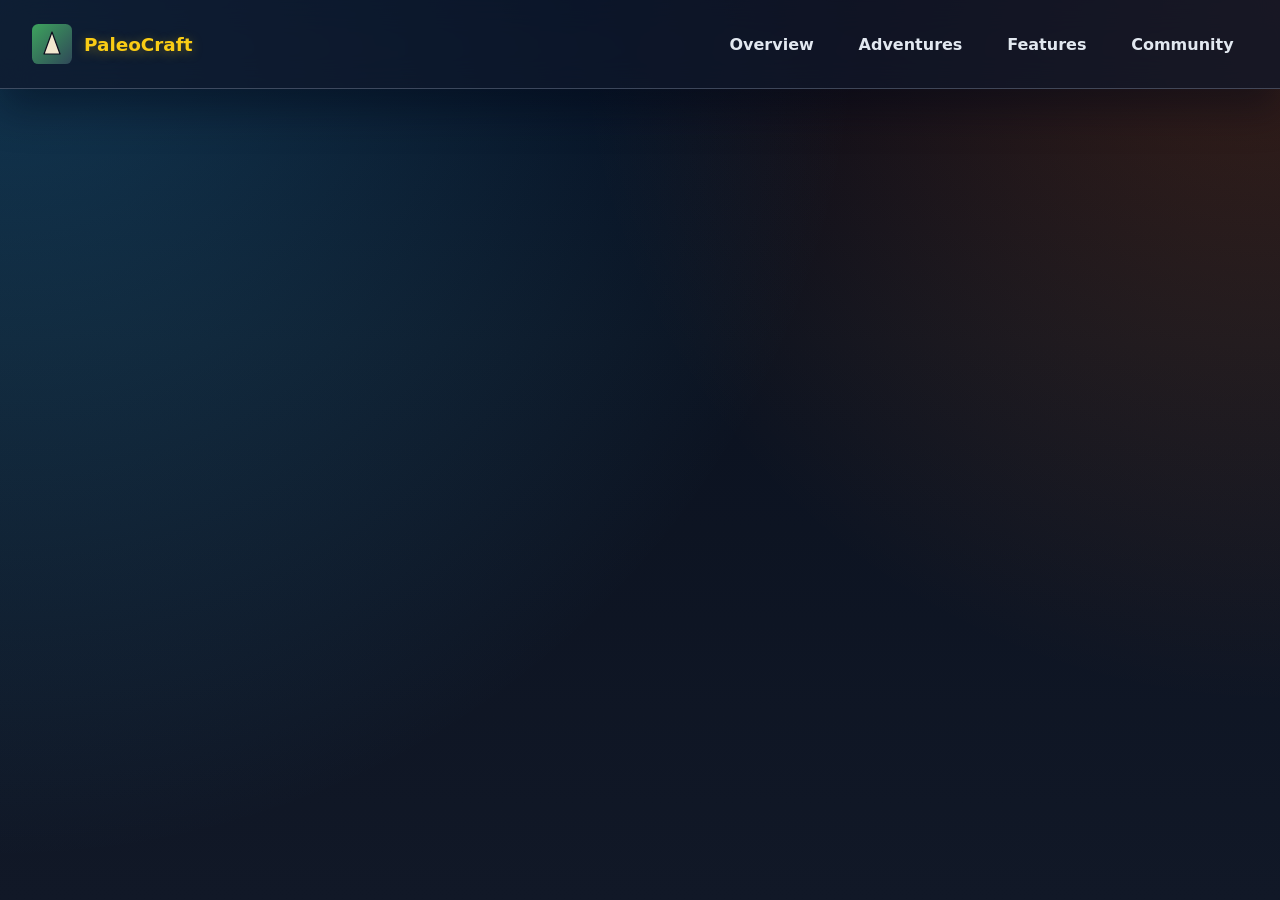
<file: index.html>
<!doctype html>
<html lang="en">
  <head>
    <meta charset="UTF-8" />
    <meta name="viewport" content="width=device-width, initial-scale=1.0" />
    <link rel="manifest" href="manifest.json" />
    <link rel="icon" href="favicon.svg" type="image/svg+xml" />
    <title>PaleoCraft Marketing</title>
    <script type="module" crossorigin src="./assets/index-C9XRr6gH.js"></script>
    <link rel="stylesheet" crossorigin href="./assets/index-D4tP59mR.css">
  </head>
  <body>
    <div id="root"></div>
  </body>
</html>
</file>
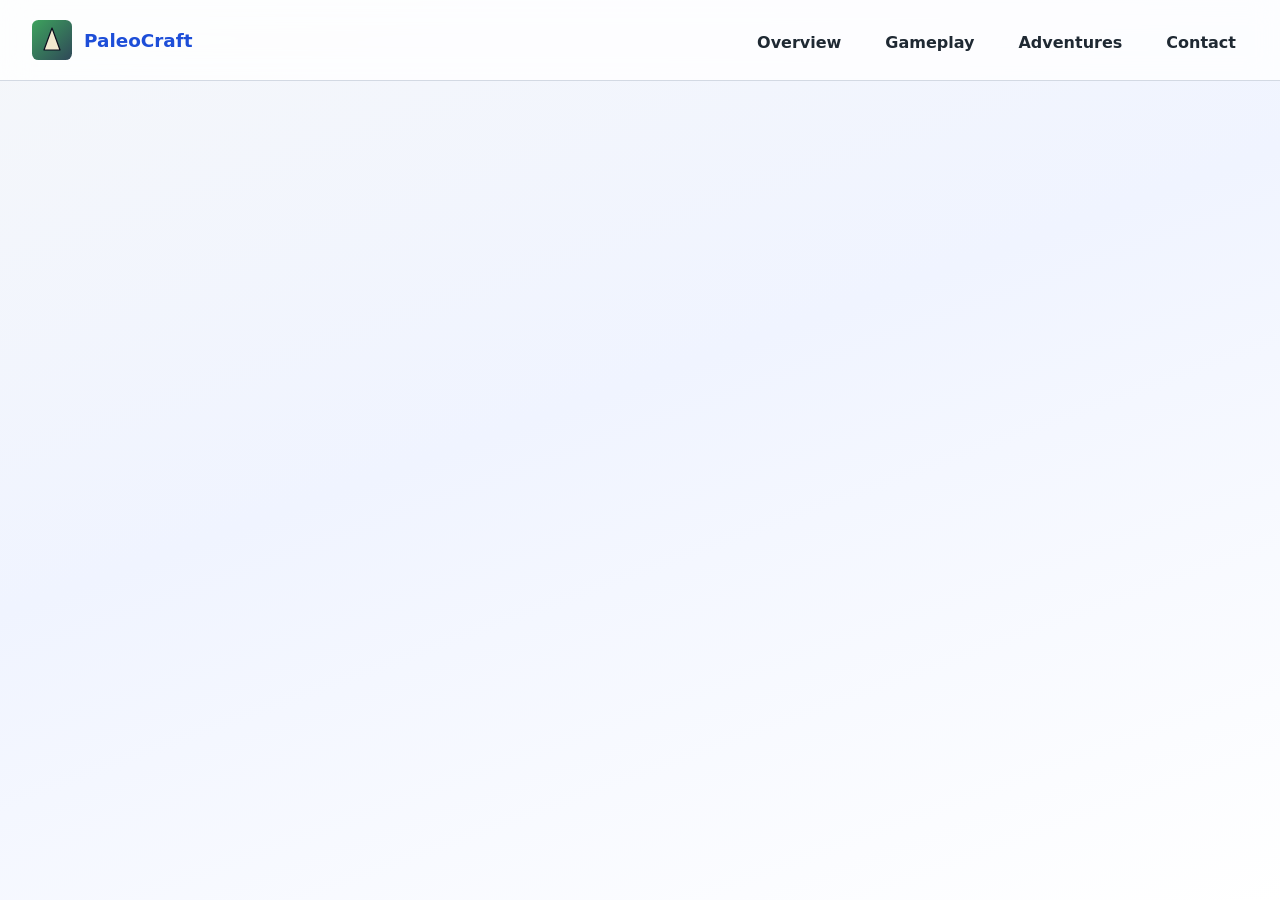
<file: 1d0fc92/index.html>
<!doctype html>
<html lang="en">
  <head>
    <meta charset="UTF-8" />
    <meta name="viewport" content="width=device-width, initial-scale=1.0" />
    <link rel="manifest" href="manifest.json" />
    <link rel="icon" href="favicon.svg" type="image/svg+xml" />
    <title>PaleoCraft Marketing</title>
    <script type="module" crossorigin src="./assets/index-Dc-QX29Y.js"></script>
    <link rel="stylesheet" crossorigin href="./assets/index-DjnNXY6P.css">
  </head>
  <body>
    <div id="root"></div>
  </body>
</html>
</file>
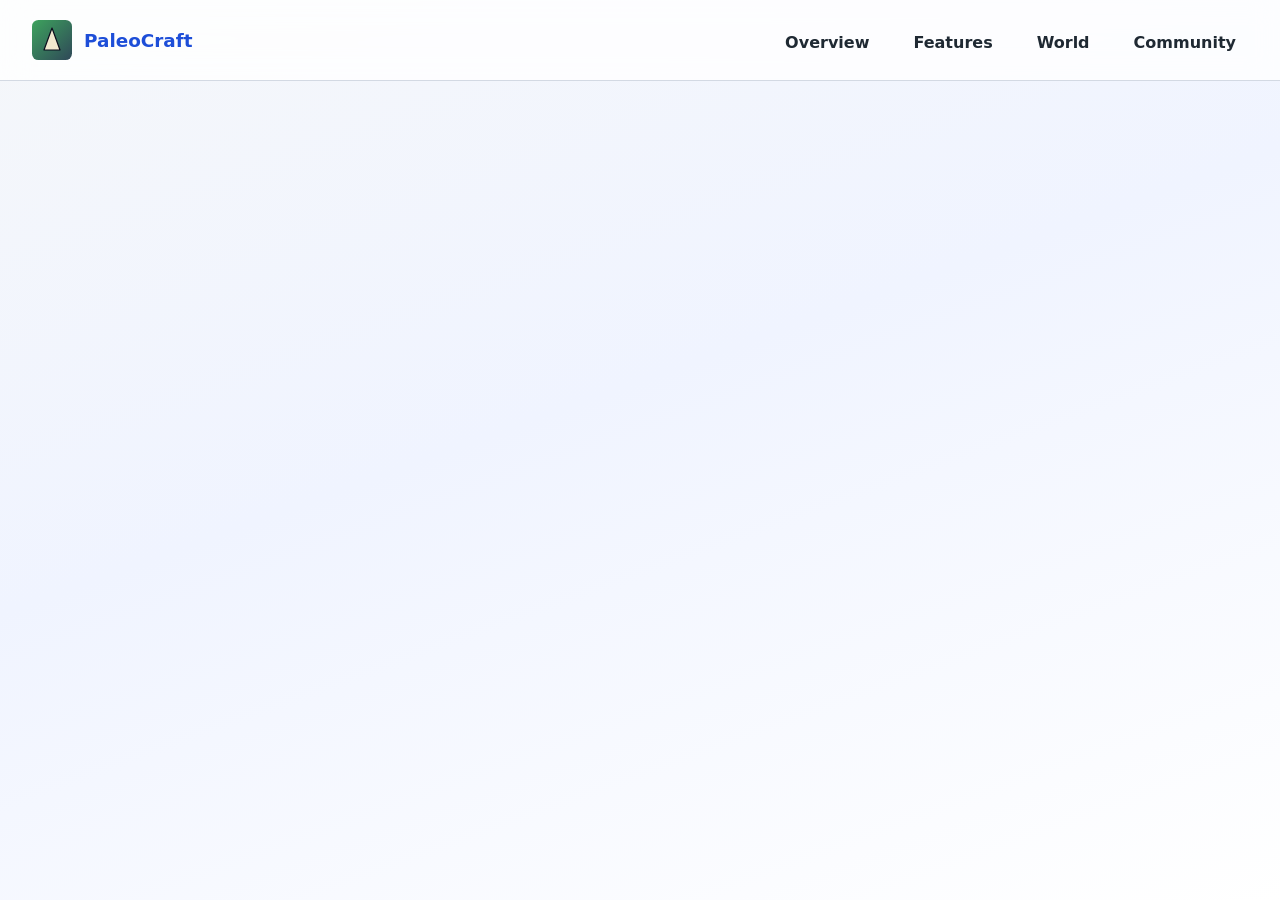
<file: 32f30a4/index.html>
<!doctype html>
<html lang="en">
  <head>
    <meta charset="UTF-8" />
    <meta name="viewport" content="width=device-width, initial-scale=1.0" />
    <link rel="manifest" href="manifest.json" />
    <link rel="icon" href="favicon.svg" type="image/svg+xml" />
    <title>PaleoCraft Marketing</title>
    <script type="module" crossorigin src="./assets/index-BTQ1h7Kv.js"></script>
    <link rel="stylesheet" crossorigin href="./assets/index-Y2FNr7-T.css">
  </head>
  <body>
    <div id="root"></div>
  </body>
</html>
</file>
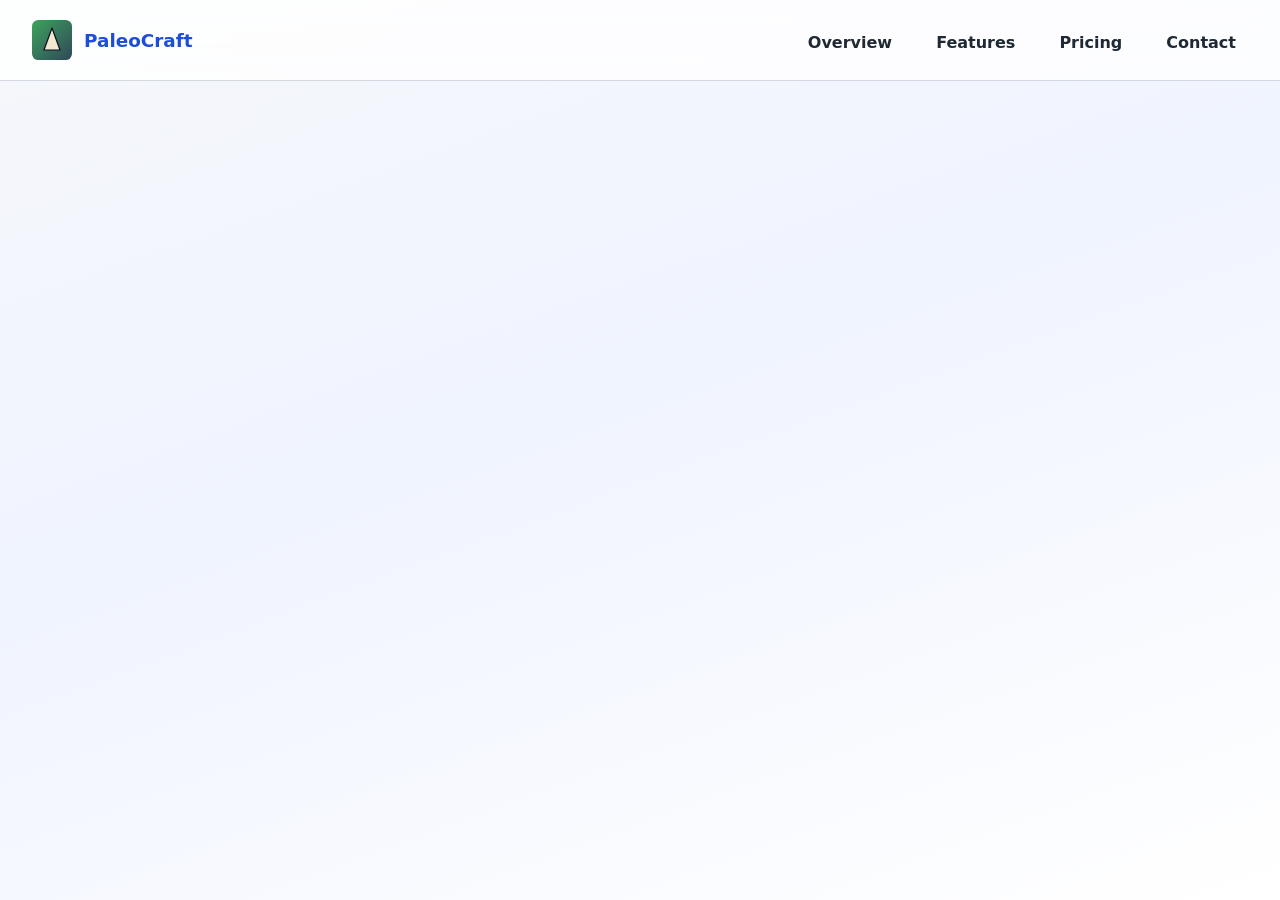
<file: 5070524/index.html>
<!doctype html>
<html lang="en">
  <head>
    <meta charset="UTF-8" />
    <meta name="viewport" content="width=device-width, initial-scale=1.0" />
    <link rel="manifest" href="manifest.json" />
    <link rel="icon" href="favicon.svg" type="image/svg+xml" />
    <title>PaleoCraft Marketing</title>
    <script type="module" crossorigin src="./assets/index-COpA6ovb.js"></script>
    <link rel="stylesheet" crossorigin href="./assets/index-1xs88TXL.css">
  </head>
  <body>
    <div id="root"></div>
  </body>
</html>
</file>
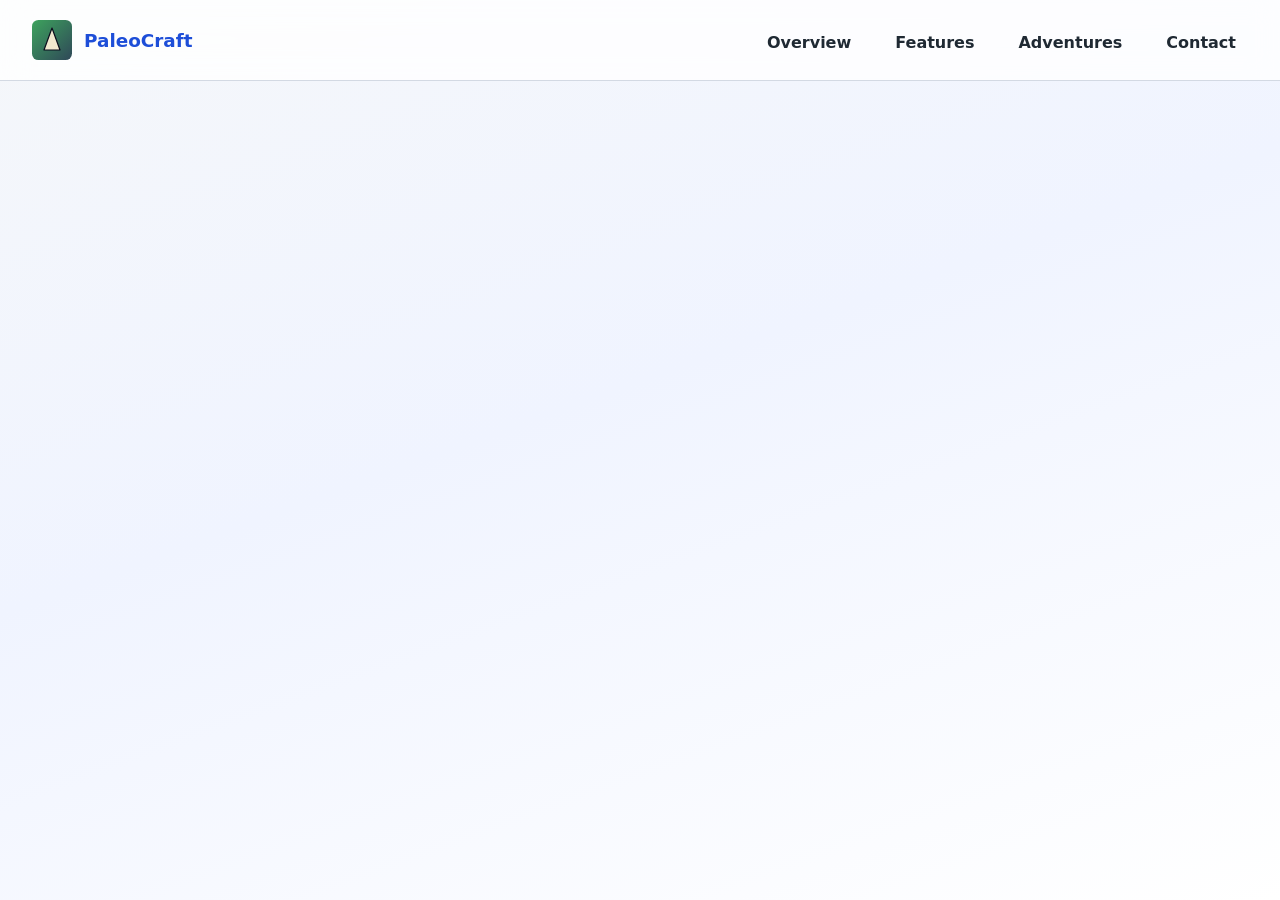
<file: 6e80baa/index.html>
<!doctype html>
<html lang="en">
  <head>
    <meta charset="UTF-8" />
    <meta name="viewport" content="width=device-width, initial-scale=1.0" />
    <link rel="manifest" href="manifest.json" />
    <link rel="icon" href="favicon.svg" type="image/svg+xml" />
    <title>PaleoCraft Marketing</title>
    <script type="module" crossorigin src="./assets/index-JjgFUSH5.js"></script>
    <link rel="stylesheet" crossorigin href="./assets/index-ZunWFoUE.css">
  </head>
  <body>
    <div id="root"></div>
  </body>
</html>
</file>
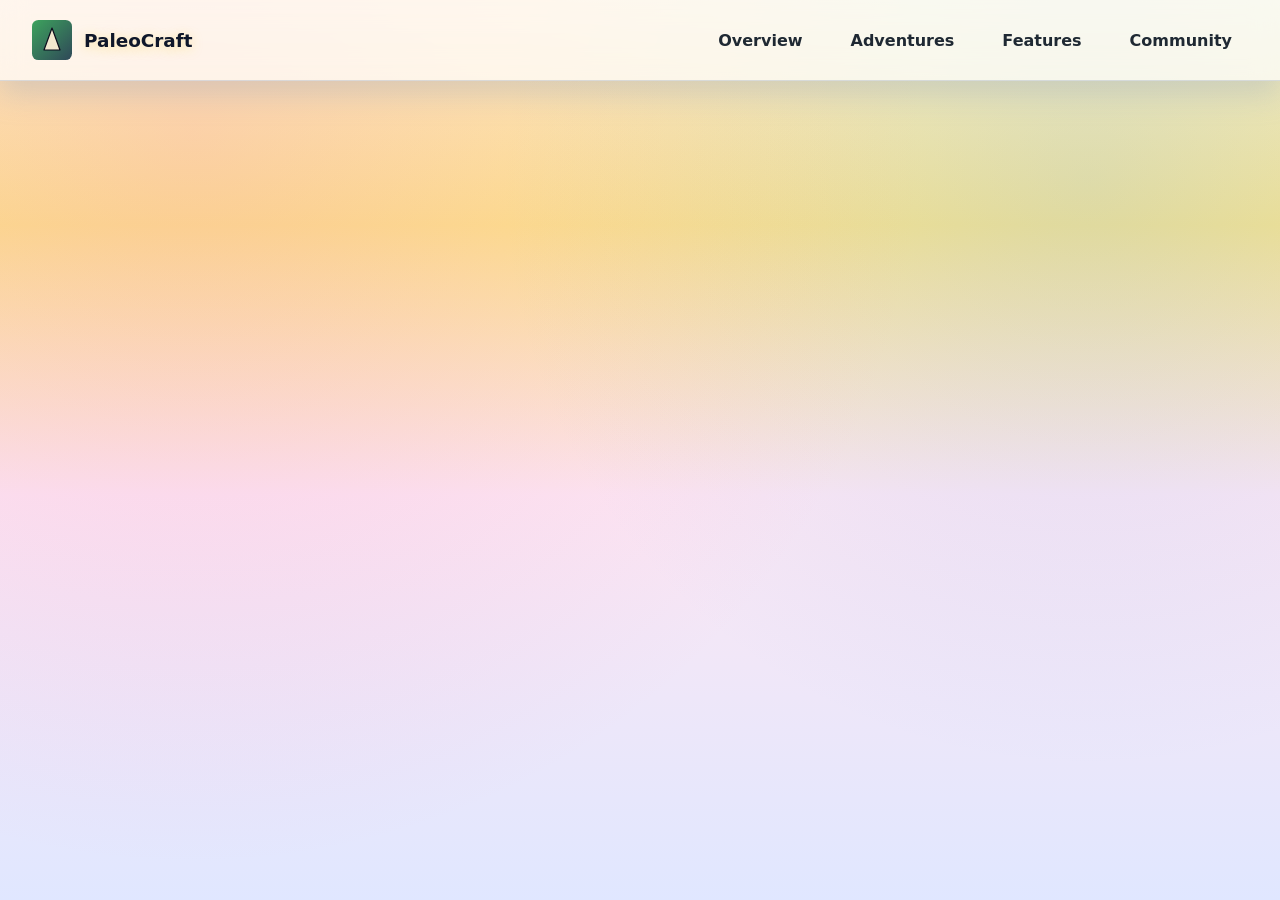
<file: 7cc4b08/index.html>
<!doctype html>
<html lang="en">
  <head>
    <meta charset="UTF-8" />
    <meta name="viewport" content="width=device-width, initial-scale=1.0" />
    <link rel="manifest" href="manifest.json" />
    <link rel="icon" href="favicon.svg" type="image/svg+xml" />
    <title>PaleoCraft Marketing</title>
    <script type="module" crossorigin src="./assets/index-Dq5NuGNJ.js"></script>
    <link rel="stylesheet" crossorigin href="./assets/index-D0eMRWs-.css">
  </head>
  <body>
    <div id="root"></div>
  </body>
</html>
</file>
<file: assets/index-D4tP59mR.css>
.navbar-brand{display:inline-flex;align-items:center;gap:.75rem;font-size:1.15rem;font-weight:700;text-shadow:0 2px 12px rgba(250,204,21,.35)}.navbar-links a{padding:.5rem .85rem;border-radius:999px;transition:background-color .2s ease,color .2s ease}.navbar-links a:hover,.navbar-links a.active{text-shadow:0 0 18px rgba(59,130,246,.4)}:root{color-scheme:only light;font-family:Space Grotesk,Inter,system-ui,-apple-system,BlinkMacSystemFont,Segoe UI,sans-serif;background-color:#020617;color:#e2e8f0}*{box-sizing:border-box}body{margin:0;min-height:100vh;background:radial-gradient(circle at top left,rgba(56,189,248,.25),transparent 55%),radial-gradient(circle at top right,rgba(249,115,22,.2),transparent 45%),linear-gradient(180deg,#020617,#0b1220 38%,#111827);color:inherit}a{color:inherit;text-decoration:none}main{padding:2.5rem 1.5rem 4rem;max-width:1120px;margin:0 auto}.page{display:grid;gap:1.75rem;background:linear-gradient(145deg,#0f172ad9,#1e293bd9);padding:3rem;border-radius:28px;box-shadow:0 30px 80px #02061799;border:1px solid rgba(148,163,184,.16)}.hero{grid-template-columns:repeat(auto-fit,minmax(280px,1fr));align-items:center}.hero-content{display:flex;flex-direction:column;gap:1.5rem}.hero-badge{display:inline-flex;align-items:center;gap:.4rem;font-size:.95rem;text-transform:uppercase;letter-spacing:.08em;padding:.35rem .9rem;border-radius:999px;background:#facc152e;color:#facc15;font-weight:600}.hero-content h1{font-size:clamp(2.6rem,4vw,3.8rem);margin:0;color:#f8fafc}.hero-content p{color:#cbd5f5;line-height:1.7;margin:0;font-size:1.05rem}.hero-actions{display:flex;flex-wrap:wrap;gap:.75rem}.hero-highlights{list-style:none;padding:0;margin:0;display:grid;gap:.65rem;color:#cbd5f5;font-size:.95rem}.hero-highlights li{padding-left:1.75rem;position:relative}.hero-highlights li:before{content:"✦";position:absolute;left:0;color:#f97316}.hero-side{display:grid;gap:1rem;color:#e2e8f0}.hero-illustration{background:radial-gradient(circle at top,rgba(56,189,248,.18),transparent 70%),linear-gradient(160deg,#1e40af8c,#7c3aed59);border-radius:24px;padding:2rem;border:1px solid rgba(148,163,184,.22);box-shadow:inset 0 0 0 1px #94a3b814}.snapshot-card{display:grid;gap:.75rem;background:#0f172ab8;padding:1.75rem;border-radius:20px;border:1px solid rgba(250,204,21,.3);box-shadow:0 18px 45px #080b208c}.snapshot-label{text-transform:uppercase;font-size:.75rem;letter-spacing:.18em;color:#facc15cc}.snapshot-card h3{margin:0;font-size:1.6rem;color:#facc15}.snapshot-detail{margin:0;line-height:1.6;color:#e2e8f0}.snapshot-reward{margin:0;font-weight:600;color:#f97316}.hero-caption{margin:0;color:#cbd5f5;font-size:.95rem}.navbar{display:flex;align-items:center;justify-content:space-between;padding:1.5rem 2rem;-webkit-backdrop-filter:blur(16px);backdrop-filter:blur(16px);background:#0f172ab8;position:sticky;top:0;z-index:10;border-bottom:1px solid rgba(148,163,184,.35);box-shadow:0 20px 40px #02061773}.navbar-brand{display:inline-flex;align-items:center;gap:.75rem;font-weight:700;color:#facc15}.navbar-links{display:flex;gap:1rem;font-weight:600}.navbar-links a{position:relative;padding:.45rem .9rem;border-radius:999px;transition:background-color .2s ease,color .2s ease;color:#e2e8f0}.navbar-links a:hover{background:#f9731638;color:#fefce8}.navbar-links a.active{background:#3b82f62e;color:#f8fafc}.cta{display:inline-flex;align-items:center;justify-content:center;gap:.5rem;padding:.9rem 1.85rem;border-radius:999px;background:linear-gradient(135deg,#f97316,#facc15);color:#020617;font-weight:700;border:none;cursor:pointer;transition:transform .2s ease,box-shadow .2s ease}.cta:hover{transform:translateY(-2px);box-shadow:0 18px 36px #f9731659}.cta.ghost{background:transparent;color:#facc15;border:1px solid rgba(250,204,21,.5)}.cta.ghost:hover{background:#facc151f;box-shadow:none}.feature-grid{display:grid;grid-template-columns:repeat(auto-fit,minmax(240px,1fr));gap:1.5rem;list-style:none;padding:0;margin:0}.feature-card{padding:1.85rem;border-radius:18px;background:#3b82f62e;border:1px solid rgba(59,130,246,.35);display:grid;gap:.85rem;color:#e2e8f0}.feature-card h3{margin:0}.feature-card p{margin:0;color:#cbd5f5}.intro{margin:0;color:#cbd5f5;line-height:1.7;font-size:1.05rem}.adventure-grid{display:grid;gap:1.5rem;grid-template-columns:repeat(auto-fit,minmax(260px,1fr))}.adventure-card{display:grid;gap:.9rem;padding:2rem 1.75rem;border-radius:22px;background:#080b20bf;border:1px solid rgba(124,58,237,.35);box-shadow:0 20px 45px #080b208c}.adventure-card header{display:grid;gap:.25rem}.adventure-card h3{margin:0;color:#f8fafc}.adventure-vibe{margin:0;color:#c4b5fdd9;font-weight:600;text-transform:uppercase;letter-spacing:.08em;font-size:.8rem}.adventure-card p{margin:0;color:#dbeafe;line-height:1.6}.adventure-card ul{list-style:none;padding:0;margin:0;display:grid;gap:.55rem;color:#cbd5f5}.adventure-card li{padding-left:1.3rem;position:relative}.adventure-card li:before{content:"•";position:absolute;left:0;color:#a855f7}.contact-form{display:grid;gap:1rem;max-width:520px}.contact-form label{font-weight:600;color:#f8fafc}.contact-form input,.contact-form textarea{padding:.85rem 1rem;border-radius:14px;border:1px solid rgba(148,163,184,.4);background:#0f172aa6;color:#f8fafc;font-size:1rem;font-family:inherit}.contact-form input::placeholder,.contact-form textarea::placeholder{color:#e2e8f0b3}.contact-form input:focus,.contact-form textarea:focus{outline:2px solid rgba(249,115,22,.6);outline-offset:2px}@media (max-width: 768px){.navbar{flex-direction:column;gap:1rem;align-items:flex-start}.page{padding:2.25rem}.hero-actions{width:100%}.hero-actions .cta{flex:1;justify-content:center}}
</file>
<file: 1d0fc92/assets/index-DjnNXY6P.css>
.navbar-brand{display:inline-flex;align-items:center;gap:.75rem;font-size:1.15rem;font-weight:700}.navbar-links a{padding:.5rem .75rem;border-radius:999px;transition:background-color .2s ease}.navbar-links a:hover,.navbar-links a.active{background:#3da35d26}:root{color-scheme:only light;font-family:Inter,system-ui,-apple-system,BlinkMacSystemFont,Segoe UI,sans-serif;background-color:#f5f7fa;color:#1f2933}*{box-sizing:border-box}body{margin:0;min-height:100vh;background:linear-gradient(160deg,#f5f7fa,#f0f4ff 45%,#fff)}a{color:inherit;text-decoration:none}main{padding:2rem 1.5rem 3rem;max-width:1100px;margin:0 auto}.page{display:grid;gap:1.5rem;background:#ffffffd9;padding:2.5rem;border-radius:24px;box-shadow:0 20px 60px #0f172a14;border:1px solid rgba(15,23,42,.06)}.hero{grid-template-columns:repeat(auto-fit,minmax(260px,1fr));align-items:center}.hero-content{display:flex;flex-direction:column;gap:1.25rem}.hero-content h1{font-size:clamp(2.5rem,4vw,3.5rem);margin:0}.hero-content p{color:#334155;line-height:1.6;margin:0}.hero-side{display:flex;flex-direction:column;gap:.75rem;color:#475569;font-weight:600}.hero-stat{padding:.85rem 1rem;border-radius:12px;background:#3b82f61f;border:1px solid rgba(59,130,246,.2)}.navbar{display:flex;align-items:center;justify-content:space-between;padding:1.25rem 2rem;-webkit-backdrop-filter:blur(14px);backdrop-filter:blur(14px);background:#fffc;position:sticky;top:0;z-index:10;border-bottom:1px solid rgba(148,163,184,.4)}.navbar-brand{display:inline-flex;align-items:center;gap:.75rem;font-weight:700;color:#1d4ed8}.navbar-links{display:flex;gap:1.25rem;font-weight:600}.navbar-links a{position:relative;padding-bottom:.25rem}.navbar-links a.active:after{content:"";position:absolute;left:0;bottom:0;width:100%;height:3px;border-radius:999px;background:#1d4ed8}.cta{display:inline-flex;align-items:center;justify-content:center;gap:.5rem;padding:.85rem 1.75rem;border-radius:999px;background:#1d4ed8;color:#fff;font-weight:600;border:none;cursor:pointer;transition:transform .2s ease,box-shadow .2s ease}.cta:hover{transform:translateY(-2px);box-shadow:0 15px 30px #1d4ed840}.cta.secondary{background:#1d4ed81f;color:#1d4ed8}.feature-grid{display:grid;grid-template-columns:repeat(auto-fit,minmax(240px,1fr));gap:1.5rem;list-style:none;padding:0;margin:0}.feature-card{padding:1.75rem;border-radius:16px;background:#3b82f614;border:1px solid rgba(59,130,246,.18);display:grid;gap:.75rem}.feature-card h3{margin:0}.feature-card p{color:#475569;margin:0}.adventure-grid{display:grid;gap:1.5rem;grid-template-columns:repeat(auto-fit,minmax(280px,1fr))}.adventure-card{padding:2rem 1.75rem;border-radius:20px;border:1px solid rgba(45,55,72,.12);background:#ffffffeb;display:grid;gap:1.25rem}.adventure-card header{display:grid;gap:.5rem}.adventure-card h3{margin:0;font-size:1.5rem}.adventure-card p{margin:0;color:#475569;line-height:1.5}.adventure-card ul{list-style:none;padding:0;margin:0;display:grid;gap:.5rem;color:#334155}.adventure-card li{position:relative;padding-left:1.25rem}.adventure-card li:before{content:"✶";position:absolute;left:0;color:#1d4ed8;font-size:.8rem;line-height:1;top:.35rem}.adventure-tag{display:inline-flex;align-items:center;gap:.25rem;width:fit-content;font-size:.75rem;letter-spacing:.08em;text-transform:uppercase;font-weight:700;color:#1d4ed8;background:#1d4ed81f;border-radius:999px;padding:.35rem .75rem}.snapshot-grid{margin-top:1rem;display:grid;grid-template-columns:repeat(auto-fit,minmax(240px,1fr));gap:1.25rem}.snapshot-card{padding:1.5rem;border-radius:16px;background:#3b82f61a;border:1px solid rgba(59,130,246,.2);display:grid;gap:.75rem}.snapshot-card h3{margin:0}.snapshot-card p{margin:0;color:#475569;line-height:1.5}.intro{color:#475569;margin:0}.contact-form{display:grid;gap:.75rem}.contact-form label{font-weight:600}.contact-form input,.contact-form textarea{padding:.75rem 1rem;border-radius:10px;border:1px solid rgba(148,163,184,.6);font:inherit;transition:border-color .2s ease,box-shadow .2s ease}.contact-form input:focus,.contact-form textarea:focus{outline:none;border-color:#1d4ed8;box-shadow:0 0 0 3px #1d4ed833}@media (max-width: 720px){.navbar{flex-direction:column;gap:.75rem;padding:1rem 1.25rem}.navbar-links{flex-wrap:wrap;justify-content:center}main{padding:1.5rem 1rem 2.5rem}.page{padding:2rem 1.5rem}}
</file>
<file: 32f30a4/assets/index-Y2FNr7-T.css>
.navbar-brand{display:inline-flex;align-items:center;gap:.75rem;font-size:1.15rem;font-weight:700}.navbar-links a{padding:.5rem .75rem;border-radius:999px;transition:background-color .2s ease}.navbar-links a:hover,.navbar-links a.active{background:#3da35d26}:root{color-scheme:only light;font-family:Inter,system-ui,-apple-system,BlinkMacSystemFont,Segoe UI,sans-serif;background-color:#f5f7fa;color:#1f2933}*{box-sizing:border-box}body{margin:0;min-height:100vh;background:linear-gradient(160deg,#f5f7fa,#f0f4ff 45%,#fff)}a{color:inherit;text-decoration:none}main{padding:2rem 1.5rem 3rem;max-width:1100px;margin:0 auto}.page{display:grid;gap:1.5rem;background:#ffffffd9;padding:2.5rem;border-radius:24px;box-shadow:0 20px 60px #0f172a14;border:1px solid rgba(15,23,42,.06)}.hero{grid-template-columns:repeat(auto-fit,minmax(260px,1fr));align-items:center}.hero-content{display:flex;flex-direction:column;gap:1.25rem}.hero-content h1{font-size:clamp(2.5rem,4vw,3.5rem);margin:0}.hero-content p{color:#334155;line-height:1.6;margin:0}.hero-side{display:flex;flex-direction:column;gap:.75rem;color:#475569;font-weight:600}.hero-stat{padding:.85rem 1rem;border-radius:12px;background:#3b82f61f;border:1px solid rgba(59,130,246,.2)}.navbar{display:flex;align-items:center;justify-content:space-between;padding:1.25rem 2rem;-webkit-backdrop-filter:blur(14px);backdrop-filter:blur(14px);background:#fffc;position:sticky;top:0;z-index:10;border-bottom:1px solid rgba(148,163,184,.4)}.navbar-brand{display:inline-flex;align-items:center;gap:.75rem;font-weight:700;color:#1d4ed8}.navbar-links{display:flex;gap:1.25rem;font-weight:600}.navbar-links a{position:relative;padding-bottom:.25rem}.navbar-links a.active:after{content:"";position:absolute;left:0;bottom:0;width:100%;height:3px;border-radius:999px;background:#1d4ed8}.cta{display:inline-flex;align-items:center;justify-content:center;gap:.5rem;padding:.85rem 1.75rem;border-radius:999px;background:#1d4ed8;color:#fff;font-weight:600;border:none;cursor:pointer;transition:transform .2s ease,box-shadow .2s ease}.cta:hover{transform:translateY(-2px);box-shadow:0 15px 30px #1d4ed840}.cta.secondary{background:#1d4ed81f;color:#1d4ed8}.feature-grid{display:grid;grid-template-columns:repeat(auto-fit,minmax(240px,1fr));gap:1.5rem;list-style:none;padding:0;margin:0}.feature-card{padding:1.75rem;border-radius:16px;background:#3b82f614;border:1px solid rgba(59,130,246,.18);display:grid;gap:.75rem}.feature-card h3{margin:0}.feature-card p{color:#475569;margin:0}.world-section{display:grid;gap:1rem}.moment-grid{display:grid;grid-template-columns:repeat(auto-fit,minmax(240px,1fr));gap:1.5rem;list-style:none;padding:0;margin:0}.moment-card{padding:1.75rem;border-radius:16px;background:#38bdf81f;border:1px solid rgba(56,189,248,.24);display:grid;gap:.75rem}.moment-card h4{margin:0}.moment-card p{margin:0;color:#475569}.community-links{list-style:none;padding:0;margin:0;display:grid;gap:1.5rem;grid-template-columns:repeat(auto-fit,minmax(260px,1fr))}.community-card{padding:1.75rem;border-radius:18px;background:#10b9811f;border:1px solid rgba(16,185,129,.24);display:grid;gap:.75rem}.community-card h3{margin:0}.community-card p{margin:0;color:#475569;line-height:1.5}.community-link{display:inline-flex;align-items:center;gap:.35rem;font-weight:600;color:#047857}.community-link:after{content:"↗";font-size:.85rem;transform:translateY(-1px)}.community-link:hover{color:#065f46}.intro{color:#475569;margin:0}.contact-form{display:grid;gap:.75rem}.contact-form label{font-weight:600}.contact-form input,.contact-form textarea{padding:.75rem 1rem;border-radius:10px;border:1px solid rgba(148,163,184,.6);font:inherit;transition:border-color .2s ease,box-shadow .2s ease}.contact-form input:focus,.contact-form textarea:focus{outline:none;border-color:#1d4ed8;box-shadow:0 0 0 3px #1d4ed833}@media (max-width: 720px){.navbar{flex-direction:column;gap:.75rem;padding:1rem 1.25rem}.navbar-links{flex-wrap:wrap;justify-content:center}main{padding:1.5rem 1rem 2.5rem}.page{padding:2rem 1.5rem}}
</file>
<file: 5070524/assets/index-1xs88TXL.css>
.navbar-brand{display:inline-flex;align-items:center;gap:.75rem;font-size:1.15rem;font-weight:700}.navbar-links a{padding:.5rem .75rem;border-radius:999px;transition:background-color .2s ease}.navbar-links a:hover,.navbar-links a.active{background:#3da35d26}:root{color-scheme:only light;font-family:Inter,system-ui,-apple-system,BlinkMacSystemFont,Segoe UI,sans-serif;background-color:#f5f7fa;color:#1f2933}*{box-sizing:border-box}body{margin:0;min-height:100vh;background:linear-gradient(160deg,#f5f7fa,#f0f4ff 45%,#fff)}a{color:inherit;text-decoration:none}main{padding:2rem 1.5rem 3rem;max-width:1100px;margin:0 auto}.page{display:grid;gap:1.5rem;background:#ffffffd9;padding:2.5rem;border-radius:24px;box-shadow:0 20px 60px #0f172a14;border:1px solid rgba(15,23,42,.06)}.hero{grid-template-columns:repeat(auto-fit,minmax(260px,1fr));align-items:center}.hero-content{display:flex;flex-direction:column;gap:1.25rem}.hero-content h1{font-size:clamp(2.5rem,4vw,3.5rem);margin:0}.hero-content p{color:#334155;line-height:1.6;margin:0}.hero-side{display:flex;flex-direction:column;gap:.75rem;color:#475569;font-weight:600}.hero-stat{padding:.85rem 1rem;border-radius:12px;background:#3b82f61f;border:1px solid rgba(59,130,246,.2)}.navbar{display:flex;align-items:center;justify-content:space-between;padding:1.25rem 2rem;-webkit-backdrop-filter:blur(14px);backdrop-filter:blur(14px);background:#fffc;position:sticky;top:0;z-index:10;border-bottom:1px solid rgba(148,163,184,.4)}.navbar-brand{display:inline-flex;align-items:center;gap:.75rem;font-weight:700;color:#1d4ed8}.navbar-links{display:flex;gap:1.25rem;font-weight:600}.navbar-links a{position:relative;padding-bottom:.25rem}.navbar-links a.active:after{content:"";position:absolute;left:0;bottom:0;width:100%;height:3px;border-radius:999px;background:#1d4ed8}.cta{display:inline-flex;align-items:center;justify-content:center;gap:.5rem;padding:.85rem 1.75rem;border-radius:999px;background:#1d4ed8;color:#fff;font-weight:600;border:none;cursor:pointer;transition:transform .2s ease,box-shadow .2s ease}.cta:hover{transform:translateY(-2px);box-shadow:0 15px 30px #1d4ed840}.cta.secondary{background:#1d4ed81f;color:#1d4ed8}.feature-grid{display:grid;grid-template-columns:repeat(auto-fit,minmax(240px,1fr));gap:1.5rem;list-style:none;padding:0;margin:0}.feature-card{padding:1.75rem;border-radius:16px;background:#3b82f614;border:1px solid rgba(59,130,246,.18);display:grid;gap:.75rem}.feature-card h3{margin:0}.feature-card p{color:#475569;margin:0}.pricing-grid{display:grid;gap:1.5rem;grid-template-columns:repeat(auto-fit,minmax(260px,1fr))}.pricing-card{padding:2rem 1.75rem;border-radius:20px;border:1px solid rgba(45,55,72,.12);background:#ffffffeb;display:grid;gap:1rem}.pricing-card ul{list-style:none;padding:0;margin:0;display:grid;gap:.5rem;color:#4b5563}.pricing-price{font-size:1.75rem;font-weight:700;color:#1d4ed8;margin:0}.intro{color:#475569;margin:0}.contact-form{display:grid;gap:.75rem}.contact-form label{font-weight:600}.contact-form input,.contact-form textarea{padding:.75rem 1rem;border-radius:10px;border:1px solid rgba(148,163,184,.6);font:inherit;transition:border-color .2s ease,box-shadow .2s ease}.contact-form input:focus,.contact-form textarea:focus{outline:none;border-color:#1d4ed8;box-shadow:0 0 0 3px #1d4ed833}@media (max-width: 720px){.navbar{flex-direction:column;gap:.75rem;padding:1rem 1.25rem}.navbar-links{flex-wrap:wrap;justify-content:center}main{padding:1.5rem 1rem 2.5rem}.page{padding:2rem 1.5rem}}
</file>
<file: 6e80baa/assets/index-ZunWFoUE.css>
.navbar-brand{display:inline-flex;align-items:center;gap:.75rem;font-size:1.15rem;font-weight:700}.navbar-links a{padding:.5rem .75rem;border-radius:999px;transition:background-color .2s ease}.navbar-links a:hover,.navbar-links a.active{background:#3da35d26}:root{color-scheme:only light;font-family:Inter,system-ui,-apple-system,BlinkMacSystemFont,Segoe UI,sans-serif;background-color:#f5f7fa;color:#1f2933}*{box-sizing:border-box}body{margin:0;min-height:100vh;background:linear-gradient(160deg,#f5f7fa,#f0f4ff 45%,#fff)}a{color:inherit;text-decoration:none}main{padding:2rem 1.5rem 3rem;max-width:1100px;margin:0 auto}.page{display:grid;gap:1.5rem;background:#ffffffd9;padding:2.5rem;border-radius:24px;box-shadow:0 20px 60px #0f172a14;border:1px solid rgba(15,23,42,.06)}.hero{grid-template-columns:repeat(auto-fit,minmax(260px,1fr));align-items:center}.hero-content{display:flex;flex-direction:column;gap:1.25rem}.hero-content h1{font-size:clamp(2.5rem,4vw,3.5rem);margin:0}.hero-content p{color:#334155;line-height:1.6;margin:0}.hero-side{display:flex;flex-direction:column;gap:.75rem;color:#475569;font-weight:600}.hero-stat{padding:.85rem 1rem;border-radius:12px;background:#3b82f61f;border:1px solid rgba(59,130,246,.2)}.navbar{display:flex;align-items:center;justify-content:space-between;padding:1.25rem 2rem;-webkit-backdrop-filter:blur(14px);backdrop-filter:blur(14px);background:#fffc;position:sticky;top:0;z-index:10;border-bottom:1px solid rgba(148,163,184,.4)}.navbar-brand{display:inline-flex;align-items:center;gap:.75rem;font-weight:700;color:#1d4ed8}.navbar-links{display:flex;gap:1.25rem;font-weight:600}.navbar-links a{position:relative;padding-bottom:.25rem}.navbar-links a.active:after{content:"";position:absolute;left:0;bottom:0;width:100%;height:3px;border-radius:999px;background:#1d4ed8}.cta{display:inline-flex;align-items:center;justify-content:center;gap:.5rem;padding:.85rem 1.75rem;border-radius:999px;background:#1d4ed8;color:#fff;font-weight:600;border:none;cursor:pointer;transition:transform .2s ease,box-shadow .2s ease}.cta:hover{transform:translateY(-2px);box-shadow:0 15px 30px #1d4ed840}.cta.secondary{background:#1d4ed81f;color:#1d4ed8}.feature-grid{display:grid;grid-template-columns:repeat(auto-fit,minmax(240px,1fr));gap:1.5rem;list-style:none;padding:0;margin:0}.feature-card{padding:1.75rem;border-radius:16px;background:#3b82f614;border:1px solid rgba(59,130,246,.18);display:grid;gap:.75rem}.feature-card h3{margin:0}.feature-card p{color:#475569;margin:0}.adventure-grid{display:grid;gap:1.5rem;grid-template-columns:repeat(auto-fit,minmax(240px,1fr))}.adventure-card{padding:1.75rem;border-radius:18px;border:1px solid rgba(14,116,144,.2);background:#0d94881a;display:grid;gap:.75rem}.adventure-card h3{margin:0}.adventure-card p{margin:0;color:#0f172a;line-height:1.6}.adventure-highlight{border-radius:22px;padding:2rem 1.75rem;background:linear-gradient(135deg,#0ea5e924,#3b82f61a);border:1px solid rgba(37,99,235,.18);display:grid;gap:1rem}.adventure-highlight ul{list-style:none;padding:0;margin:0;display:grid;gap:.75rem}.adventure-highlight li{display:grid;gap:.35rem}.adventure-highlight h4{margin:0;font-size:1.05rem}.adventure-highlight p{margin:0;color:#1f2937;line-height:1.5}.adventure-footer{margin:0;text-align:center;color:#1e293b;font-weight:600}.intro{color:#475569;margin:0}.contact-form{display:grid;gap:.75rem}.contact-form label{font-weight:600}.contact-form input,.contact-form textarea{padding:.75rem 1rem;border-radius:10px;border:1px solid rgba(148,163,184,.6);font:inherit;transition:border-color .2s ease,box-shadow .2s ease}.contact-form input:focus,.contact-form textarea:focus{outline:none;border-color:#1d4ed8;box-shadow:0 0 0 3px #1d4ed833}@media (max-width: 720px){.navbar{flex-direction:column;gap:.75rem;padding:1rem 1.25rem}.navbar-links{flex-wrap:wrap;justify-content:center}main{padding:1.5rem 1rem 2.5rem}.page{padding:2rem 1.5rem}}
</file>
<file: 7cc4b08/assets/index-D0eMRWs-.css>
.navbar-brand{display:inline-flex;align-items:center;gap:.75rem;font-size:1.15rem;font-weight:700;text-shadow:0 2px 12px rgba(250,204,21,.35)}.navbar-links a{padding:.5rem .85rem;border-radius:999px;transition:background-color .2s ease,color .2s ease}.navbar-links a:hover,.navbar-links a.active{text-shadow:0 0 18px rgba(59,130,246,.4)}:root{color-scheme:only light;font-family:Space Grotesk,Inter,system-ui,-apple-system,BlinkMacSystemFont,Segoe UI,sans-serif;background-color:#f8fafc;color:#1f2933}*{box-sizing:border-box}body{margin:0;min-height:100vh;background:radial-gradient(circle at 15% 15%,rgba(244,114,182,.22),transparent 55%),radial-gradient(circle at 85% 20%,rgba(96,165,250,.2),transparent 45%),linear-gradient(180deg,#fef3c7,#fde68a 25%,#fce7f3 55%,#e0e7ff);color:inherit}a{color:inherit;text-decoration:none}main{padding:3rem 1.5rem 5rem;max-width:1120px;margin:0 auto;display:grid;gap:2rem}.overview{display:grid;gap:2rem}.page{display:grid;gap:1.75rem;padding:3rem;border-radius:32px;background:linear-gradient(145deg,#ffffffeb,#ffffffd1),#ffffffd9;box-shadow:0 20px 40px #94a3b840,inset 0 1px #fff9;border:1px solid rgba(15,118,110,.08)}.hero{grid-template-columns:repeat(auto-fit,minmax(280px,1fr));align-items:center}.hero-content{display:grid;gap:1.5rem}.hero-badge{display:inline-flex;align-items:center;gap:.4rem;font-size:.95rem;text-transform:uppercase;letter-spacing:.1em;padding:.35rem 1rem;border-radius:999px;background:#4f46e51f;color:#4338ca;font-weight:600}.hero-content h1{font-size:clamp(2.6rem,5vw,3.8rem);margin:0;color:#0f172a}.hero-content p{color:#1f2933;line-height:1.7;margin:0;font-size:1.1rem}.hero-highlights{list-style:none;padding:0;margin:0;display:grid;gap:1rem}.hero-highlights li{background:#60a5fa1f;border:1px solid rgba(96,165,250,.25);border-radius:20px;padding:1.1rem 1.25rem;box-shadow:inset 0 1px #fff6}.hero-highlights h3{margin:0 0 .35rem;font-size:1.1rem;color:#1e3a8a}.hero-highlights p{margin:0;color:#1f2937;font-size:.95rem}.hero-actions{display:flex;flex-wrap:wrap;gap:.85rem}.hero-side{display:grid;gap:1.5rem}.hero-collage{background:radial-gradient(circle at top left,rgba(253,186,116,.35),transparent 70%),linear-gradient(160deg,#f472b647,#60a5fa47);border-radius:28px;padding:2.5rem;border:1px solid rgba(59,130,246,.2);box-shadow:inset 0 0 0 1px #ffffff59}.collage-card{display:grid;gap:.75rem;background:#ffffffe6;padding:1.85rem;border-radius:24px;border:1px solid rgba(244,114,182,.35);box-shadow:0 18px 40px #f472b640}.collage-label{text-transform:uppercase;font-size:.75rem;letter-spacing:.18em;color:#4f46e5cc;margin:0}.collage-card h2{margin:0;font-size:1.8rem;color:#be123c}.collage-detail{margin:0;line-height:1.6;color:#1f2933}.collage-reward{margin:0;font-weight:600;color:#f97316}.collage-caption{margin:0;color:#1e293b;font-size:.95rem}.highlight-grid{display:grid;grid-template-columns:repeat(auto-fit,minmax(220px,1fr));gap:1.5rem}.highlight-card{display:grid;gap:.75rem;padding:1.85rem;border-radius:22px;background:#f9a8d426;border:1px solid rgba(244,114,182,.32);box-shadow:0 16px 32px #f472b62e;color:#1f2933}.highlight-card h3{margin:0;color:#be185d}.highlight-card p{margin:0}.expedition-grid{display:grid;gap:1.25rem;margin:0;padding:0;list-style:none;grid-template-columns:repeat(auto-fit,minmax(220px,1fr))}.expedition-grid li{background:#a7f3d040;border:1px solid rgba(16,185,129,.25);border-radius:20px;padding:1.65rem;box-shadow:inset 0 1px #ffffff59}.expedition-grid h3{margin:0 0 .5rem;color:#047857;font-size:1.15rem}.expedition-grid p{margin:0;color:#134e4a;line-height:1.6}.cta{display:inline-flex;align-items:center;justify-content:center;gap:.5rem;padding:.95rem 2rem;border-radius:999px;background:linear-gradient(135deg,#f97316,#facc15);color:#1f2933;font-weight:700;border:none;cursor:pointer;transition:transform .2s ease,box-shadow .2s ease}.cta:hover{transform:translateY(-2px);box-shadow:0 18px 36px #f9731659}.cta.ghost{background:transparent;color:#4338ca;border:2px solid rgba(67,56,202,.35)}.cta.ghost:hover{background:#4338ca14;box-shadow:none}.adventure-grid{display:grid;gap:1.5rem;grid-template-columns:repeat(auto-fit,minmax(260px,1fr))}.adventure-card{display:grid;gap:.9rem;padding:2.1rem 1.85rem;border-radius:26px;background:#bfdbfe40;border:1px solid rgba(59,130,246,.25);box-shadow:0 20px 40px #3b82f633}.adventure-card header{display:grid;gap:.35rem}.adventure-card h3{margin:0;color:#1d4ed8}.adventure-session{margin:0;color:#1e40afd9;font-weight:600;text-transform:uppercase;letter-spacing:.08em;font-size:.82rem}.adventure-card p{margin:0;color:#1f2933;line-height:1.6}.adventure-card ul{list-style:none;padding:0;margin:0;display:grid;gap:.6rem;color:#1f2933}.adventure-card li{padding-left:1.4rem;position:relative}.adventure-card li:before{content:"✶";position:absolute;left:0;color:#f472b6;font-size:.9rem}.feature-grid{display:grid;grid-template-columns:repeat(auto-fit,minmax(240px,1fr));gap:1.5rem;list-style:none;padding:0;margin:0}.feature-card{padding:1.95rem;border-radius:22px;background:#a7f3d038;border:1px solid rgba(16,185,129,.28);display:grid;gap:.9rem;color:#065f46}.feature-card h3{margin:0;color:#047857}.feature-card p{margin:0;color:#0f172a}.feature-extras{margin:0;padding:1.8rem 2rem;border-radius:24px;background:#fed7aa59;border:1px solid rgba(251,191,36,.3);box-shadow:0 16px 32px #fbbf2438}.feature-extras h3{margin-top:0;margin-bottom:1rem;color:#b45309}.feature-extras ul{margin:0;padding-left:1.25rem;color:#92400e;line-height:1.7}.community-grid{display:grid;grid-template-columns:repeat(auto-fit,minmax(220px,1fr));gap:1.5rem}.community-card{padding:1.85rem;border-radius:22px;background:#d8b4fe38;border:1px solid rgba(168,85,247,.3);box-shadow:0 18px 36px #a855f72e;display:grid;gap:.8rem}.community-card h3{margin:0;color:#6b21a8}.community-card p{margin:0;color:#312e81}.community-hangouts{padding:2rem;border-radius:24px;background:#bfdbfe59;border:1px solid rgba(96,165,250,.28);box-shadow:inset 0 1px #fff6}.community-hangouts h3{margin-top:0;margin-bottom:1rem;color:#1d4ed8}.community-hangouts ul{list-style:none;padding:0;margin:0;display:grid;gap:1rem}.community-hangouts li{display:grid;gap:.35rem}.community-hangouts strong{color:#1e40af}.community-hangouts p{margin:0;color:#1f2933}.navbar{display:flex;align-items:center;justify-content:space-between;padding:1.25rem 2rem;position:sticky;top:0;z-index:10;-webkit-backdrop-filter:blur(14px);backdrop-filter:blur(14px);background:#ffffffb3;border-bottom:1px solid rgba(148,163,184,.35);box-shadow:0 12px 30px #94a3b859}.navbar-brand{display:inline-flex;align-items:center;gap:.75rem;font-weight:700;color:#0f172a}.navbar-links{display:flex;gap:1rem;font-weight:600}.navbar-links a{position:relative;padding:.5rem 1rem;border-radius:999px;transition:background-color .2s ease,color .2s ease;color:#1f2933}.navbar-links a:hover{background:#60a5fa2e;color:#1d4ed8}.navbar-links a.active{background:#f472b62e;color:#be185d}.intro{margin:0;color:#1f2933;line-height:1.7;font-size:1.05rem}@media (max-width: 768px){.navbar{flex-direction:column;gap:.75rem;align-items:flex-start}.page{padding:2.25rem}.hero-actions{width:100%}.hero-actions .cta{flex:1;justify-content:center}}
</file>
